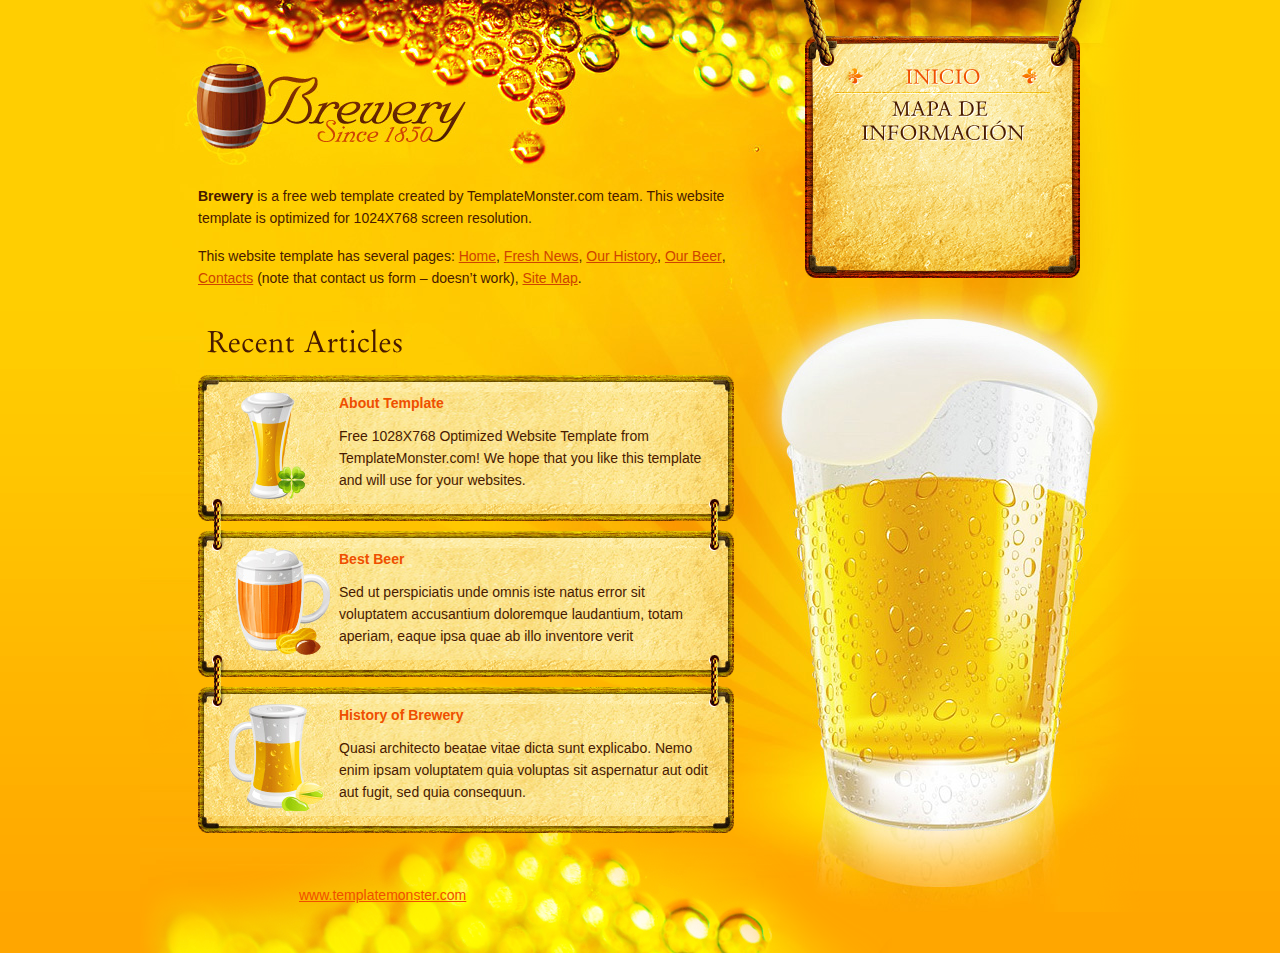
<file: target/Beer/index.html>
<!DOCTYPE html>
<html lang="en">
<head>
<title>Home - Home Page | Oktoberfest - Free Website Template from Templates.com</title>
<meta name="description" content="Place your description here">
<meta name="keywords" content="put, your, keyword, here">
<meta name="author" content="Templates.com - website templates provider">
<meta charset="utf-8">
<link rel="stylesheet" href="css/reset.css" type="text/css" media="all">
<link rel="stylesheet" href="css/layout.css" type="text/css" media="all">
<link rel="stylesheet" href="css/style.css" type="text/css" media="all">
<script type="text/javascript" src="js/jquery-1.4.2.min.js"></script>
<script type="text/javascript" src="js/cufon-yui.js"></script>
<script type="text/javascript" src="js/cufon-replace.js"></script>
<script type="text/javascript" src="js/OrigGarmnd_BT_400.font.js"></script>
<script type="text/javascript" src="js/script.js"></script>
<!--[if lt IE 7]>
   <script type="text/javascript" src="http://info.template-help.com/files/ie6_warning/ie6_script_other.js"></script>
 <![endif]-->
<!--[if lt IE 9]>
  	<script type="text/javascript" src="js/html5.js"></script>
  <![endif]-->
</head>
<body id="page1">
<div class="body-bg wrap">
   <!-- header -->
   <header>
      <div class="container">
         <h1><a href="index.html">Brewery</a></h1>
         <nav>
            <ul>
               <li class="current"><a href="index.html"><span>Inicio</span></a></li>
               <li><a href="news.html"><span>Mapa de información</span></a></li>
            </ul>
         </nav>
         
         
         <div class="indent">
            <p><strong>Brewery</strong> is a free web template created by TemplateMonster.com team. This website template is optimized for 1024X768 screen resolution.</p>
            <p class="p0">This website template has several pages: <a href="index.html">Home</a>, <a href="news.html">Fresh News</a>, <a href="history.html">Our History</a>, <a href="beer.jsp">Our Beer</a>, <a href="contacts.html">Contacts</a> (note that contact us form – doesn’t work), <a href="sitemap.html">Site Map</a>.</p>
         </div>
    
      </div>
   </header>
   <!-- content -->
   <section id="content">
      <div class="container">
         <div class="inside">
            <div class="indent">
               <h2>Recent Articles</h2>
               <ul class="box-list">
                  <li>
                     <div class="box">
                        <div class="left-top-corner">
                           <div class="right-top-corner">
                              <div class="border-top"></div>
                           </div>
                        </div>
                        <div class="xcontent">
                           <div class="border-left">
                              <div class="border-right">
                                 <div class="inner">
                                    <div class="img-box"><img src="images/icon1.png">
                                       <h5>About Template</h5>
                                       <p class="p0">Free 1028X768 Optimized Website Template from TemplateMonster.com! We hope that you like this template and will use for your websites.</p>
                                    </div>
                                 </div>
                              </div>
                           </div>
                        </div>
                        <div class="left-bot-corner">
                           <div class="right-bot-corner">
                              <div class="border-bot"><span class="clip-left"></span><span class="clip-right"></span></div>
                           </div>
                        </div>
                     </div>
                  </li>
                  <li>
                     <div class="box">
                        <div class="left-top-corner">
                           <div class="right-top-corner">
                              <div class="border-top"></div>
                           </div>
                        </div>
                        <div class="xcontent">
                           <div class="border-left">
                              <div class="border-right">
                                 <div class="inner">
                                    <div class="img-box"><img src="images/icon2.png">
                                       <h5>Best Beer</h5>
                                       <p class="p0">Sed ut perspiciatis unde omnis iste natus error sit voluptatem accusantium doloremque laudantium, totam  aperiam, eaque ipsa quae ab illo inventore verit</p>
                                    </div>
                                 </div>
                              </div>
                           </div>
                        </div>
                        <div class="left-bot-corner">
                           <div class="right-bot-corner">
                              <div class="border-bot"><span class="clip-left"></span><span class="clip-right"></span></div>
                           </div>
                        </div>
                     </div>
                  </li>
                  <li>
                     <div class="box">
                        <div class="left-top-corner">
                           <div class="right-top-corner">
                              <div class="border-top"></div>
                           </div>
                        </div>
                        <div class="xcontent">
                           <div class="border-left">
                              <div class="border-right">
                                 <div class="inner">
                                    <div class="img-box"><img src="images/icon3.png">
                                       <h5>History of Brewery</h5>
                                       <p class="p0">Quasi architecto beatae vitae dicta sunt explicabo. Nemo enim ipsam voluptatem quia voluptas sit aspernatur aut odit aut fugit, sed quia consequun.</p>
                                    </div>
                                 </div>
                              </div>
                           </div>
                        </div>
                        <div class="left-bot-corner">
                           <div class="right-bot-corner">
                              <div class="border-bot"></div>
                           </div>
                        </div>
                     </div>
                  </li>
               </ul>
            </div>
         </div>
      </div>
   </section>
</div>
<!-- footer -->
<footer>
   <div class="container">
      <div class="inside"><a href="http://www.templatemonster.com/" class="new_window" target="_blank" rel="nofollow">www.templatemonster.com</a></div>
   </div>
</footer>
<script type="text/javascript"> Cufon.now(); </script>
</body>
</html>
</file>
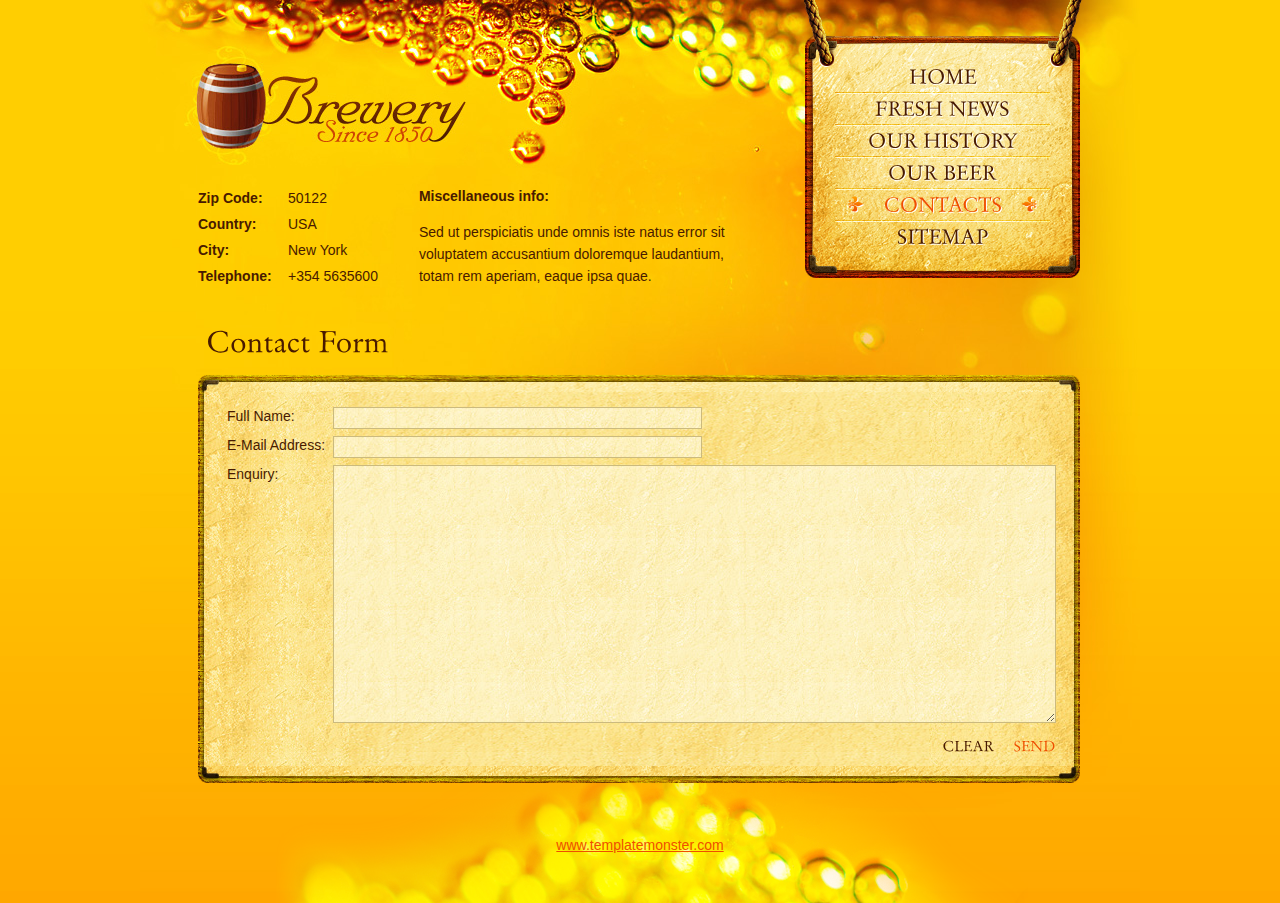
<file: target/Beer/contacts.html>
<!DOCTYPE html>
<html lang="en">
<head>
<title>Contacts - Contacts | Oktoberfest - Free Website Template from Templates.com</title>
<meta name="description" content="Place your description here">
<meta name="keywords" content="put, your, keyword, here">
<meta name="author" content="Templates.com - website templates provider">
<meta charset="utf-8">
<link rel="stylesheet" href="css/reset.css" type="text/css" media="all">
<link rel="stylesheet" href="css/layout.css" type="text/css" media="all">
<link rel="stylesheet" href="css/style.css" type="text/css" media="all">
<script type="text/javascript" src="js/jquery-1.4.2.min.js"></script>
<script type="text/javascript" src="js/cufon-yui.js"></script>
<script type="text/javascript" src="js/cufon-replace.js"></script>
<script type="text/javascript" src="js/OrigGarmnd_BT_400.font.js"></script>
<script type="text/javascript" src="js/script.js"></script>
<!--[if lt IE 7]>
   <script type="text/javascript" src="http://info.template-help.com/files/ie6_warning/ie6_script_other.js"></script>
 <![endif]-->
<!--[if lt IE 9]>
  	<script type="text/javascript" src="js/html5.js"></script>
  <![endif]-->
</head>
<body id="page5">
<div class="body-bg wrap">
   <!-- header -->
   <header>
      <div class="container">
         <h1><a href="index.html">Brewery</a></h1>
         <nav>
            <ul>
               <li><a href="index.html"><span>Home</span></a></li>
               <li><a href="news.html"><span>Fresh News</span></a></li>
               <li><a href="history.html"><span>Our History</span></a></li>
               <li><a href="beer.html"><span>Our Beer</span></a></li>
               <li class="current"><a href="contacts.html"><span>Contacts</span></a></li>
               <li><a href="sitemap.html"><span>Sitemap</span></a></li>
            </ul>
         </nav>
         <div class="indent">
            <address>
            <span class="fleft"><b>Zip Code:</b>50122<br>
            <b>Country:</b>USA<br>
            <b>City:</b>New York<br>
            <b>Telephone:</b>+354 5635600</span> <span class="extra-wrap"><strong>Miscellaneous info:</strong>Sed ut perspiciatis unde omnis iste natus error sit voluptatem accusantium doloremque laudantium, totam rem aperiam, eaque ipsa quae.</span>
            </address>
         </div>
      </div>
   </header>
   <!-- content -->
   <section id="content">
      <div class="container">
         <div class="inside">
            <h2>Contact Form</h2>
            <div class="box">
               <div class="left-top-corner">
                  <div class="right-top-corner">
                     <div class="border-top"></div>
                  </div>
               </div>
               <div class="xcontent">
                  <div class="border-left">
                     <div class="border-right">
                        <div class="inner1">
                           <form id="contacts-form" action="">
                              <fieldset>
                              <div class="field">
                                 <label>Full Name:</label>
                                 <input type="text" value=""/>
                              </div>
                              <div class="field">
                                 <label>E-Mail Address:</label>
                                 <input type="email" value=""/>
                              </div>
                              <div class="field">
                                 <label>Enquiry:</label>
                                 <textarea cols="1" rows="1"></textarea>
                              </div>
                              <div class="alignright"><a href="#" onclick="document.getElementById('contacts-form').reset()" class="alt">Clear</a> &nbsp; &nbsp; <a href="#" onclick="document.getElementById('contacts-form').submit()">Send</a></div>
                              </fieldset>
                           </form>
                        </div>
                     </div>
                  </div>
               </div>
               <div class="left-bot-corner">
                  <div class="right-bot-corner">
                     <div class="border-bot"></div>
                  </div>
               </div>
            </div>
         </div>
      </div>
   </section>
</div>
<!-- footer -->
<footer>
   <div class="container">
      <div class="inside"><a href="http://www.templatemonster.com/" class="new_window" target="_blank" rel="nofollow">www.templatemonster.com</a></div>
   </div>
</footer>
<script type="text/javascript"> Cufon.now(); </script>
</body>
</html>
</file>
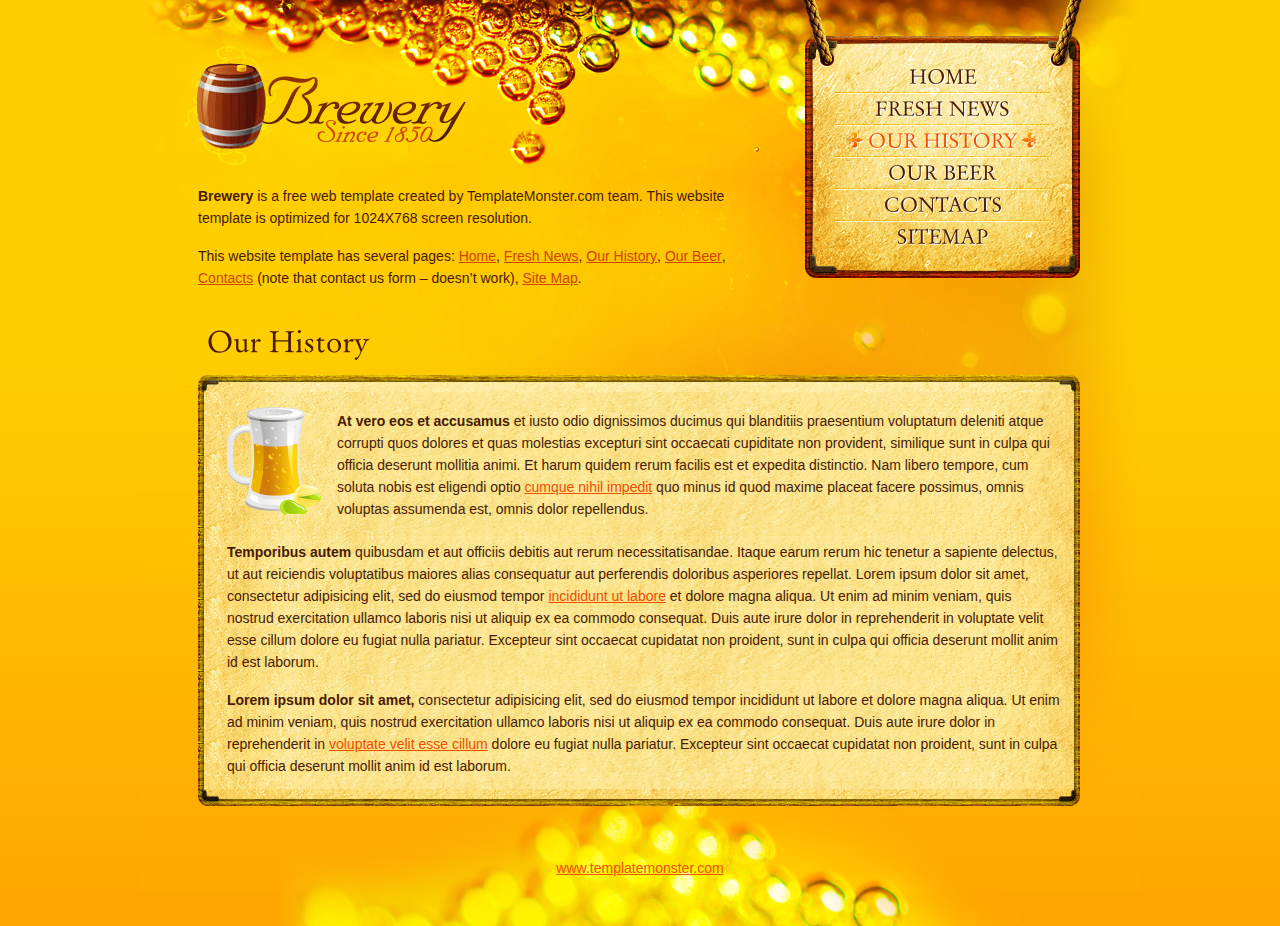
<file: target/Beer/history.html>
<!DOCTYPE html>
<html lang="en">
<head>
<title>Our History - Our History | Oktoberfest - Free Website Template from Templates.com</title>
<meta name="description" content="Place your description here">
<meta name="keywords" content="put, your, keyword, here">
<meta name="author" content="Templates.com - website templates provider">
<meta charset="utf-8">
<link rel="stylesheet" href="css/reset.css" type="text/css" media="all">
<link rel="stylesheet" href="css/layout.css" type="text/css" media="all">
<link rel="stylesheet" href="css/style.css" type="text/css" media="all">
<script type="text/javascript" src="js/jquery-1.4.2.min.js"></script>
<script type="text/javascript" src="js/cufon-yui.js"></script>
<script type="text/javascript" src="js/cufon-replace.js"></script>
<script type="text/javascript" src="js/OrigGarmnd_BT_400.font.js"></script>
<script type="text/javascript" src="js/script.js"></script>
<!--[if lt IE 7]>
   <script type="text/javascript" src="http://info.template-help.com/files/ie6_warning/ie6_script_other.js"></script>
 <![endif]-->
<!--[if lt IE 9]>
  	<script type="text/javascript" src="js/html5.js"></script>
  <![endif]-->
</head>
<body id="page3">
<div class="body-bg wrap">
   <!-- header -->
   <header>
      <div class="container">
         <h1><a href="index.html">Brewery</a></h1>
         <nav>
            <ul>
               <li><a href="index.html"><span>Home</span></a></li>
               <li><a href="news.html"><span>Fresh News</span></a></li>
               <li class="current"><a href="history.html"><span>Our History</span></a></li>
               <li><a href="beer.html"><span>Our Beer</span></a></li>
               <li><a href="contacts.html"><span>Contacts</span></a></li>
               <li><a href="sitemap.html"><span>Sitemap</span></a></li>
            </ul>
         </nav>
         <div class="indent">
            <p><strong>Brewery</strong> is a free web template created by TemplateMonster.com team. This website template is optimized for 1024X768 screen resolution.</p>
            <p class="p0">This website template has several pages: <a href="index.html">Home</a>, <a href="news.html">Fresh News</a>, <a href="history.html">Our History</a>, <a href="beer.html">Our Beer</a>, <a href="contacts.html">Contacts</a> (note that contact us form – doesn’t work), <a href="sitemap.html">Site Map</a>.</p>
         </div>
      </div>
   </header>
   <!-- content -->
   <section id="content">
      <div class="container">
         <div class="inside">
            <h2>Our History</h2>
            <div class="box">
               <div class="left-top-corner">
                  <div class="right-top-corner">
                     <div class="border-top"></div>
                  </div>
               </div>
               <div class="xcontent">
                  <div class="border-left">
                     <div class="border-right">
                        <div class="inner1">
                           <div class="img-box alt"><img src="images/icon3.png">
                              <p class="p0"><b>At vero eos et accusamus</b> et iusto odio dignissimos ducimus qui blanditiis praesentium voluptatum deleniti atque corrupti quos dolores et quas molestias excepturi sint occaecati cupiditate non provident, similique sunt in culpa qui officia deserunt mollitia animi. Et harum quidem rerum facilis est et expedita distinctio. Nam libero tempore, cum soluta nobis est eligendi optio <a href="#">cumque nihil impedit</a> quo minus id quod maxime placeat facere possimus, omnis voluptas assumenda est, omnis dolor repellendus.</p>
                           </div>
                           <p><b>Temporibus autem</b> quibusdam et aut officiis debitis aut rerum necessitatisandae. Itaque earum rerum hic tenetur a sapiente delectus, ut aut reiciendis voluptatibus maiores alias consequatur aut perferendis doloribus asperiores repellat. Lorem ipsum dolor sit amet, consectetur adipisicing elit, sed do eiusmod tempor <a href="#">incididunt ut labore</a> et dolore magna aliqua. Ut enim ad minim veniam, quis nostrud exercitation ullamco laboris nisi ut aliquip ex ea commodo consequat. Duis aute irure dolor in reprehenderit in voluptate velit esse cillum dolore eu fugiat nulla pariatur. Excepteur sint occaecat cupidatat non proident, sunt in culpa qui officia deserunt mollit anim id est laborum.</p>
                           <p class="p0"><b>Lorem ipsum dolor sit amet,</b> consectetur adipisicing elit, sed do eiusmod tempor incididunt ut labore et dolore magna aliqua. Ut enim ad minim veniam, quis nostrud exercitation ullamco laboris nisi ut aliquip ex ea commodo consequat. Duis aute irure dolor in reprehenderit in <a href="#">voluptate velit esse cillum</a> dolore eu fugiat nulla pariatur. Excepteur sint occaecat cupidatat non proident, sunt in culpa qui officia deserunt mollit anim id est laborum.</p>
                        </div>
                     </div>
                  </div>
               </div>
               <div class="left-bot-corner">
                  <div class="right-bot-corner">
                     <div class="border-bot"></div>
                  </div>
               </div>
            </div>
         </div>
      </div>
   </section>
</div>
<!-- footer -->
<footer>
   <div class="container">
      <div class="inside"><a href="http://www.templatemonster.com/" class="new_window" target="_blank" rel="nofollow">www.templatemonster.com</a></div>
   </div>
</footer>
<script type="text/javascript"> Cufon.now(); </script>
</body>
</html>
</file>
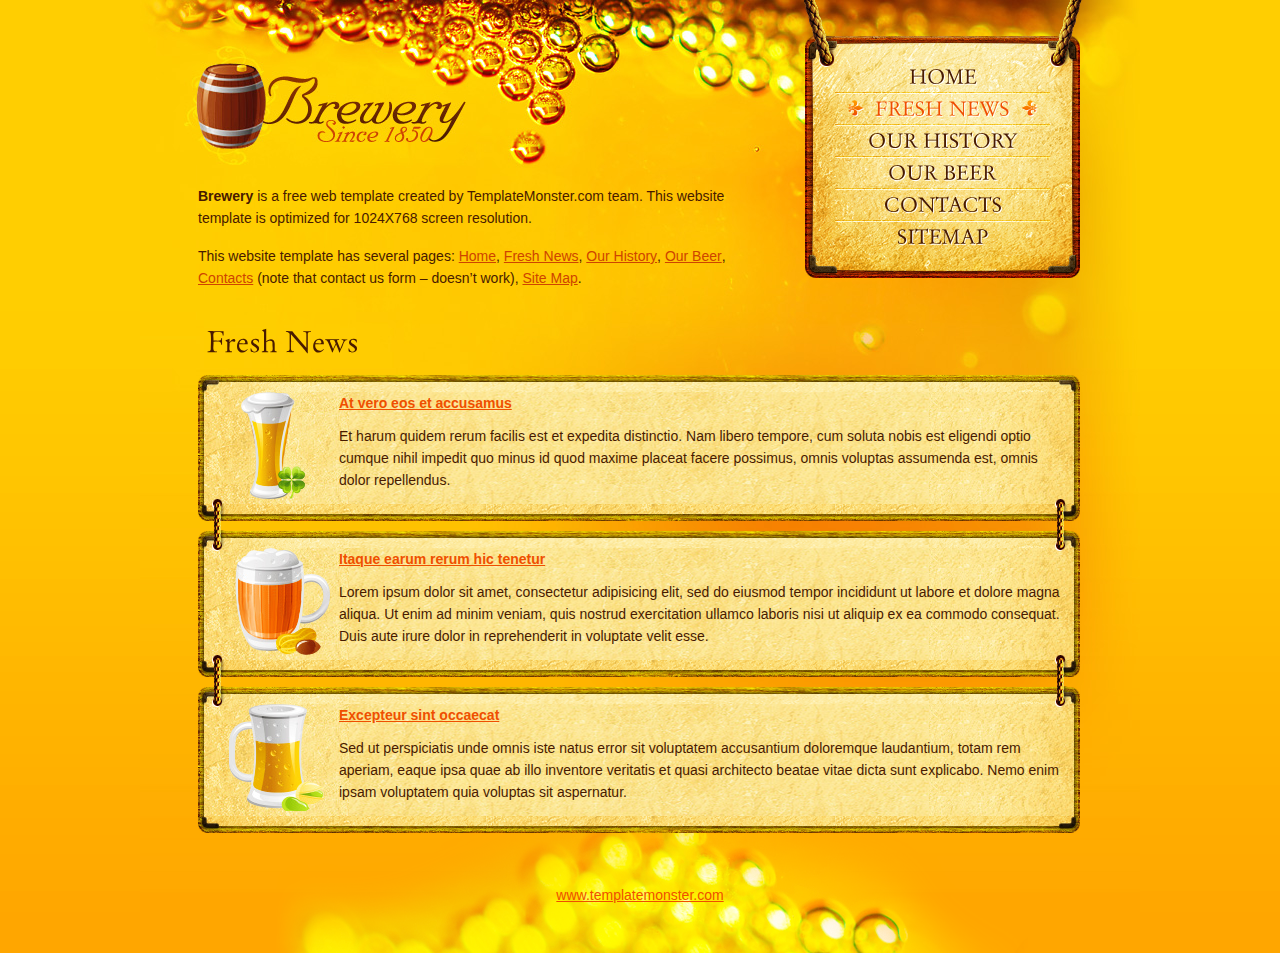
<file: target/Beer/news.html>
<!DOCTYPE html>
<html lang="en">
<head>
<title>Fresh News - Fresh News | Oktoberfest - Free Website Template from Templates.com</title>
<meta name="description" content="Place your description here">
<meta name="keywords" content="put, your, keyword, here">
<meta name="author" content="Templates.com - website templates provider">
<meta charset="utf-8">
<link rel="stylesheet" href="css/reset.css" type="text/css" media="all">
<link rel="stylesheet" href="css/layout.css" type="text/css" media="all">
<link rel="stylesheet" href="css/style.css" type="text/css" media="all">
<script type="text/javascript" src="js/jquery-1.4.2.min.js"></script>
<script type="text/javascript" src="js/cufon-yui.js"></script>
<script type="text/javascript" src="js/cufon-replace.js"></script>
<script type="text/javascript" src="js/OrigGarmnd_BT_400.font.js"></script>
<script type="text/javascript" src="js/script.js"></script>
<!--[if lt IE 7]>
   <script type="text/javascript" src="http://info.template-help.com/files/ie6_warning/ie6_script_other.js"></script>
 <![endif]-->
<!--[if lt IE 9]>
  	<script type="text/javascript" src="js/html5.js"></script>
  <![endif]-->
</head>
<body id="page2">
<div class="body-bg wrap">
   <!-- header -->
   <header>
      <div class="container">
         <h1><a href="index.html">Brewery</a></h1>
         <nav>
            <ul>
               <li><a href="index.html"><span>Home</span></a></li>
               <li class="current"><a href="news.html"><span>Fresh News</span></a></li>
               <li><a href="history.html"><span>Our History</span></a></li>
               <li><a href="beer.html"><span>Our Beer</span></a></li>
               <li><a href="contacts.html"><span>Contacts</span></a></li>
               <li><a href="sitemap.html"><span>Sitemap</span></a></li>
            </ul>
         </nav>
         <div class="indent">
            <p><strong>Brewery</strong> is a free web template created by TemplateMonster.com team. This website template is optimized for 1024X768 screen resolution.</p>
            <p class="p0">This website template has several pages: <a href="index.html">Home</a>, <a href="news.html">Fresh News</a>, <a href="history.html">Our History</a>, <a href="beer.html">Our Beer</a>, <a href="contacts.html">Contacts</a> (note that contact us form – doesn’t work), <a href="sitemap.html">Site Map</a>.</p>
         </div>
      </div>
   </header>
   <!-- content -->
   <section id="content">
      <div class="container">
         <div class="inside">
            <h2>Fresh News</h2>
            <ul class="box-list">
               <li>
                  <div class="box">
                     <div class="left-top-corner">
                        <div class="right-top-corner">
                           <div class="border-top"></div>
                        </div>
                     </div>
                     <div class="xcontent">
                        <div class="border-left">
                           <div class="border-right">
                              <div class="inner">
                                 <div class="img-box"><img src="images/icon1.png">
                                    <h5><a href="#">At vero eos et accusamus</a></h5>
                                    <p class="p0">Et harum quidem rerum facilis est et expedita distinctio. Nam libero tempore, cum soluta nobis est eligendi optio cumque nihil impedit quo minus id quod maxime placeat facere possimus, omnis voluptas assumenda est, omnis dolor repellendus. </p>
                                 </div>
                              </div>
                           </div>
                        </div>
                     </div>
                     <div class="left-bot-corner">
                        <div class="right-bot-corner">
                           <div class="border-bot"><span class="clip-left"></span><span class="clip-right"></span></div>
                        </div>
                     </div>
                  </div>
               </li>
               <li>
                  <div class="box">
                     <div class="left-top-corner">
                        <div class="right-top-corner">
                           <div class="border-top"></div>
                        </div>
                     </div>
                     <div class="xcontent">
                        <div class="border-left">
                           <div class="border-right">
                              <div class="inner">
                                 <div class="img-box"><img src="images/icon2.png">
                                    <h5><a href="#">Itaque earum rerum hic tenetur</a></h5>
                                    <p class="p0">Lorem ipsum dolor sit amet, consectetur adipisicing elit, sed do eiusmod tempor incididunt ut labore et dolore magna aliqua. Ut enim ad minim veniam, quis nostrud exercitation ullamco laboris nisi ut aliquip ex ea commodo consequat. Duis aute irure dolor in reprehenderit in voluptate velit esse.</p>
                                 </div>
                              </div>
                           </div>
                        </div>
                     </div>
                     <div class="left-bot-corner">
                        <div class="right-bot-corner">
                           <div class="border-bot"><span class="clip-left"></span><span class="clip-right"></span></div>
                        </div>
                     </div>
                  </div>
               </li>
               <li>
                  <div class="box">
                     <div class="left-top-corner">
                        <div class="right-top-corner">
                           <div class="border-top"></div>
                        </div>
                     </div>
                     <div class="xcontent">
                        <div class="border-left">
                           <div class="border-right">
                              <div class="inner">
                                 <div class="img-box"><img src="images/icon3.png">
                                    <h5><a href="#">Excepteur sint occaecat</a></h5>
                                    <p class="p0">Sed ut perspiciatis unde omnis iste natus error sit voluptatem accusantium doloremque laudantium, totam rem aperiam, eaque ipsa quae ab illo inventore veritatis et quasi architecto beatae vitae dicta sunt explicabo. Nemo enim ipsam voluptatem quia voluptas sit aspernatur.</p>
                                 </div>
                              </div>
                           </div>
                        </div>
                     </div>
                     <div class="left-bot-corner">
                        <div class="right-bot-corner">
                           <div class="border-bot"></div>
                        </div>
                     </div>
                  </div>
               </li>
            </ul>
         </div>
      </div>
   </section>
</div>
<!-- footer -->
<footer>
   <div class="container">
      <div class="inside"><a href="http://www.templatemonster.com/" class="new_window" target="_blank" rel="nofollow">www.templatemonster.com</a></div>
   </div>
</footer>
<script type="text/javascript"> Cufon.now(); </script>
</body>
</html>
</file>
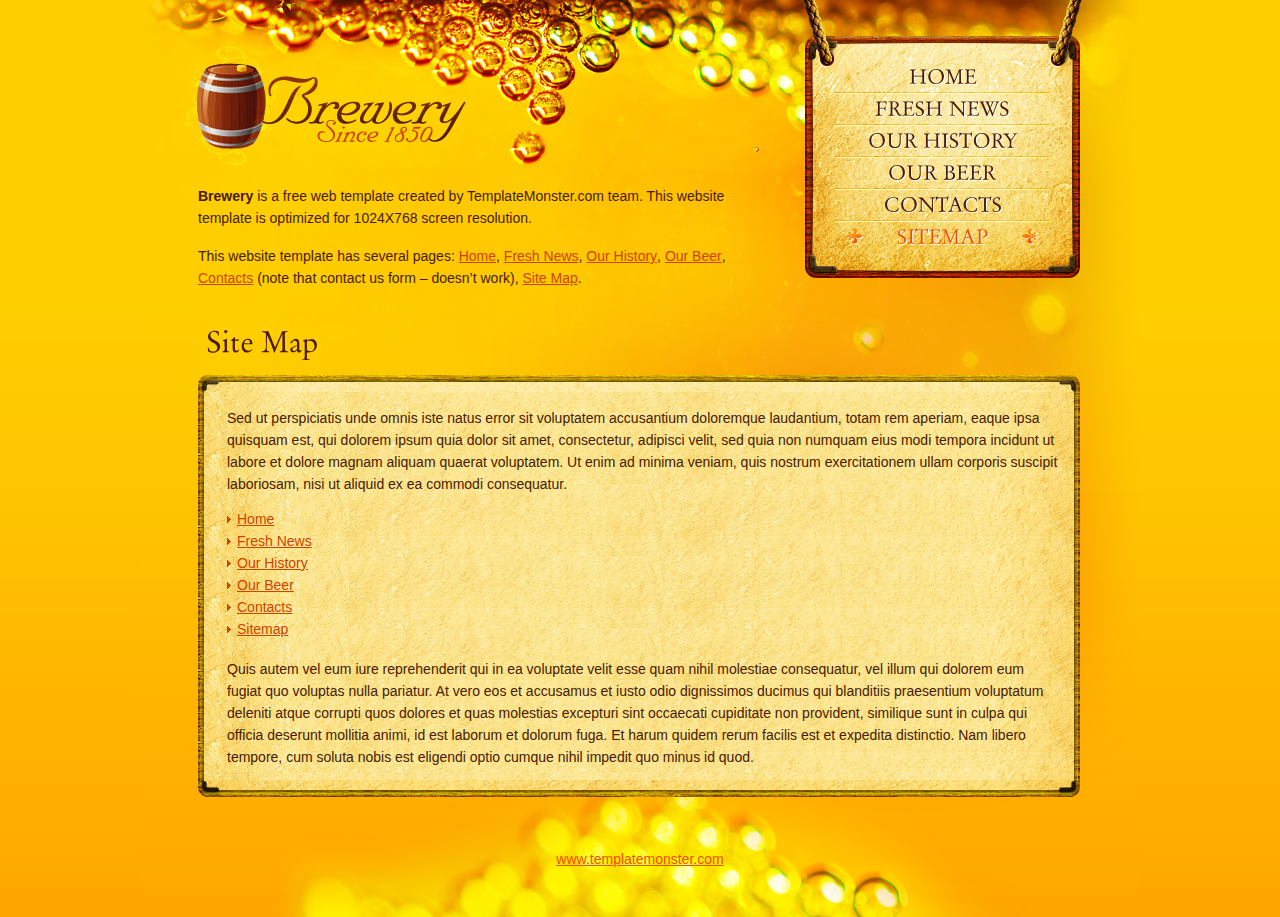
<file: target/Beer/sitemap.html>
<!DOCTYPE html>
<html lang="en">
<head>
<title>Site Map - Site Map | Oktoberfest - Free Website Template from Templates.com</title>
<meta name="description" content="Place your description here">
<meta name="keywords" content="put, your, keyword, here">
<meta name="author" content="Templates.com - website templates provider">
<meta charset="utf-8">
<link rel="stylesheet" href="css/reset.css" type="text/css" media="all">
<link rel="stylesheet" href="css/layout.css" type="text/css" media="all">
<link rel="stylesheet" href="css/style.css" type="text/css" media="all">
<script type="text/javascript" src="js/jquery-1.4.2.min.js"></script>
<script type="text/javascript" src="js/cufon-yui.js"></script>
<script type="text/javascript" src="js/cufon-replace.js"></script>
<script type="text/javascript" src="js/OrigGarmnd_BT_400.font.js"></script>
<script type="text/javascript" src="js/script.js"></script>
<!--[if lt IE 7]>
   <script type="text/javascript" src="http://info.template-help.com/files/ie6_warning/ie6_script_other.js"></script>
 <![endif]-->
<!--[if lt IE 9]>
  	<script type="text/javascript" src="js/html5.js"></script>
  <![endif]-->
</head>
<body id="page6">
<div class="body-bg wrap">
   <!-- header -->
   <header>
      <div class="container">
         <h1><a href="index.html">Brewery</a></h1>
         <nav>
            <ul>
               <li><a href="index.html"><span>Home</span></a></li>
               <li><a href="news.html"><span>Fresh News</span></a></li>
               <li><a href="history.html"><span>Our History</span></a></li>
               <li><a href="beer.html"><span>Our Beer</span></a></li>
               <li><a href="contacts.html"><span>Contacts</span></a></li>
               <li class="current"><a href="sitemap.html"><span>Sitemap</span></a></li>
            </ul>
         </nav>
         <div class="indent">
            <p><strong>Brewery</strong> is a free web template created by TemplateMonster.com team. This website template is optimized for 1024X768 screen resolution.</p>
            <p class="p0">This website template has several pages: <a href="index.html">Home</a>, <a href="news.html">Fresh News</a>, <a href="history.html">Our History</a>, <a href="beer.html">Our Beer</a>, <a href="contacts.html">Contacts</a> (note that contact us form – doesn’t work), <a href="sitemap.html">Site Map</a>.</p>
         </div>
      </div>
   </header>
   <!-- content -->
   <section id="content">
      <div class="container">
         <div class="inside">
            <h2>Site Map</h2>
            <div class="box">
               <div class="left-top-corner">
                  <div class="right-top-corner">
                     <div class="border-top"></div>
                  </div>
               </div>
               <div class="xcontent">
                  <div class="border-left">
                     <div class="border-right">
                        <div class="inner1">
                           <p>Sed ut perspiciatis unde omnis iste natus error sit voluptatem accusantium doloremque laudantium, totam rem aperiam, eaque ipsa quisquam est, qui dolorem ipsum quia dolor sit amet, consectetur, adipisci velit, sed quia non numquam eius modi tempora incidunt ut labore et dolore magnam aliquam quaerat voluptatem. Ut enim ad minima veniam, quis nostrum exercitationem ullam corporis suscipit laboriosam, nisi ut aliquid ex ea commodi consequatur. </p>
                           <ul id="sitemap">
                              <li><a href="index.html">Home</a></li>
                              <li><a href="news.html">Fresh News</a></li>
                              <li><a href="history.html">Our History</a></li>
                              <li><a href="beer.html">Our Beer</a></li>
                              <li><a href="contacts.html">Contacts</a></li>
                              <li><a href="sitemap.html">Sitemap</a></li>
                           </ul>
                           <p class="p0">Quis autem vel eum iure reprehenderit qui in ea voluptate velit esse quam nihil molestiae consequatur, vel illum qui dolorem eum fugiat quo voluptas nulla pariatur. At vero eos et accusamus et iusto odio dignissimos ducimus qui blanditiis praesentium voluptatum deleniti atque corrupti quos dolores et quas molestias excepturi sint occaecati cupiditate non provident, similique sunt in culpa qui officia deserunt mollitia animi, id est laborum et dolorum fuga. Et harum quidem rerum facilis est et expedita distinctio. Nam libero tempore, cum soluta nobis est eligendi optio cumque nihil impedit quo minus id quod. </p>
                        </div>
                     </div>
                  </div>
               </div>
               <div class="left-bot-corner">
                  <div class="right-bot-corner">
                     <div class="border-bot"></div>
                  </div>
               </div>
            </div>
         </div>
      </div>
   </section>
</div>
<!-- footer -->
<footer>
   <div class="container">
      <div class="inside"><a href="http://www.templatemonster.com/" class="new_window" target="_blank" rel="nofollow">www.templatemonster.com</a></div>
   </div>
</footer>
<script type="text/javascript"> Cufon.now(); </script>
</body>
</html>
</file>
<file: target/Beer/css/layout.css>
/*======= index.html =======*/
#page1 #content .col-1 {width:px;}
#page1 #content .col-2 { width:px;}


/*=========================*/
</file>
<file: target/Beer/css/style.css>
/* Getting the new tags to behave */
article, aside, audio, 
canvas, command, 
datalist, details, 
embed, 
figcaption, figure, footer, 
header, hgroup, 
keygen, 
meter, 
nav, 
output, 
progress, 
section, source, 
video {
	display:block;
}
mark, 
rp, rt, ruby, 
summary, 
time {
	display:inline;
}

/* Global properties ======================================================== */
body { 
	background:url(../images/tail-top.gif) left top repeat-x #ffa600; 
	font-family:Arial, Helvetica, sans-serif;
	font-size:100%; 
	line-height:1em;
	color:#481a00;
}
html,
.body-bg { 
	min-width:980px;
}
html, 
body { 
	height:100%;
}



/* Global Structure ============================================================= */
.container {
	margin:0 auto;
	width:1000px;
	font-size:.875em;
}

	/* Header */
	header .container {
		position:relative;
		min-height:324px;
		height:auto!important;
		height:324px;
	}
	
	/* Content */
	section#content {
		position:relative;
		z-index:20;
	}
			
	/* Footer */
	footer {
		height:328px;
		margin-top:-328px;
		position:relative;
		text-align:center;
		background-image:url(../images/bottom-bg1.png);
		background-repeat:no-repeat;
		background-position:center top;
	}
	#page1 footer {
		text-align:left;
		background-image:url(../images/bottom-bg.png);
	}




/* Left & Right alignment */

.fleft { 
	float:left;
}
.fright { 
	float:right;
}
.clear { 
	clear:both;
}

.col-1, 
.col-2, 
.col-3 { 
	float:left;
}

.alignright { 
	text-align:right;
}
.aligncenter { 
	text-align:center;
}	

.wrapper { 
	width:100%;
	overflow:hidden;
}

.wrap {
	min-height:100%;
	height:auto!important;
	height:100%;
}



/*---- tailings ----*/
.body-bg { 
	background-image:url(../images/main-bg.jpg);
	background-repeat:no-repeat;
	background-position:center top;
}
#page1 .body-bg {
	background-image:url(../images/1page-main-bg.png);
}

/*----- form defaults -----*/
input, 
select, 
textarea { 
	font-family:Arial, Helvetica, sans-serif;
	font-size:1em;
	vertical-align:middle;
	font-weight:normal;
	color:#481a00;
	margin:0;
	padding:0;
}

fieldset {
	border:0;
}

/*----- lists -----*/

.box-list li {
	padding-top:10px;
}
.box-list li:first-child {
	padding:0;
}
	.box-list li .box .inner {
		padding-top:0;
		padding-bottom:0;
	}

ul#sitemap {
	padding-bottom:15px;
}
	ul#sitemap li {
		padding:0 0 6px 10px;
		background:url(../images/marker.gif) no-repeat left 5px;
	}
		ul#sitemap li a {
			color:#ce4400;
		}


/*----- other -----*/
.img-indent { 
	margin:0 20px 0 0; 
	float:left;
}
.img-box { 
	width:100%; 
	overflow:hidden; 
	position:relative;
	top:-5px;
	padding-top:8px;
}
.img-box.alt {
	padding-bottom:16px;
}
	.img-box img { 
		float:left; 
		margin:-3px 9px 0 0;
	}
	.img-box img.fright {
		float:right;
		margin-right:0;
		margin-left:9px;
	}

.extra-wrap { 
	overflow:hidden;
}

p {
	margin-bottom:16px;
	line-height:1.571em;
}
.p0 {
	margin:0;
}
.p1 {
	margin-bottom:40px;
}
	
address {
	font-style:normal;
}
	address b {
		width:90px;
		float:left;
	}
	address .fleft {
		line-height:1.857em;
		padding-right:41px;
	}
	address .extra-wrap {
		line-height:1.571em;
	}
		address .extra-wrap strong {
			display:block;
			padding-bottom:14px;
		}
		address span.extra-wrap {
			display:block;
		}



/*----- txt, links, lines, titles -----*/
a {
	color:#ef4f00; 
	outline:none;
}
a:hover {
	text-decoration:none;
}

h1 {
	text-indent:-9999px;
}
	h1 a {
		position:absolute;
		left:44px;
		top:46px;
		width:282px;
		height:119px;
		background:url(../images/logo.jpg) no-repeat left top;
	}
h2 {
	font-size:30px;
	line-height:1.2em;
	padding-left:9px;
	margin-bottom:15px;	
}
h5 {
	font-size:1em;
	line-height:1.2em;
	margin-bottom:13px;	
}
	h5,
	h5 a {
		color:#ef4f00;
	}


/*==================boxes====================*/
.box { 
	width:100%;
}
	.box .left-top-corner { 
		background:url(../images/left-top-corner.png) no-repeat left top; 
		height:17px; 
		padding-left:151px;
	}
	.box .right-top-corner { 
		background:url(../images/right-top-corner.png) no-repeat right top; 
		height:17px; 
		padding-right:151px;
	}
	.box .border-top { 
		background:url(../images/border-top.gif) center top repeat-x; 
		height:17px; 
		font-size:0; 
		line-height:0; 
		width:100%;
	}
	.box .left-bot-corner { 
		background:url(../images/left-bot-corner.png) no-repeat left bottom; 
		height:17px; 
		padding-left:151px;
	}
	.box .right-bot-corner { 
		background:url(../images/right-bot-corner.png) no-repeat right bottom; 
		height:17px; 
		padding-right:151px;
	}
	.box .border-bot { 
		background:url(../images/border-bot.gif) left bottom repeat-x; 
		height:17px; 
		font-size:0; 
		line-height:0; 
		width:100%;
		position:relative;
	}
	.box .border-left { 
		background:url(../images/border-left.jpg) left top repeat-y; 
	}
	.box .border-right { 
		background:url(../images/border-right.jpg) right top repeat-y; 
		width:100%;
	}
	.box .xcontent { 
		background:url(../images/box-tail.jpg) center top;
	}
	.box .inner {
		padding:15px 20px 0 31px;
	}
	.box .inner1 {
		padding:15px 20px 12px 29px;
	}
	.box .clip-left,
	.box .clip-right {
		background:url(../images/box-clip.png) no-repeat left top;
		position:absolute;
		bottom:-30px;
		width:13px;
		height:52px;
	}
	.box .clip-left {
		left:-137px;
	}
	.box .clip-right {
		right:-139px;
	}



/*===== header =====*/
header nav {
	width:278px;
	height:278px;
	overflow:hidden;
	position:absolute;
	right:58px;
	top:0;
	background:url(../images/nav-bg.png) no-repeat left top;
}
	header nav ul {
		position:absolute;
		left:31px;
		top:56px;
		width:215px;
	}
		header nav ul li {
			background:url(../images/divider.gif) no-repeat left top;
			padding-top:4px;
			margin-top:4px;
			text-align:center;
		}
		header nav ul li:first-child {
			background:none;
		}
			header nav ul li a {
				color:#481a00;
				text-transform:uppercase;
				text-decoration:none;
				font-size:20px;
				line-height:1.2em;
				display:block;
				width:195px;
				margin:0 auto;
			}
			header nav ul li a:hover,
			header nav ul li.current a {
				color:#ef4f00;
				background:url(../images/nav-act-left.png) no-repeat left 2px;
			}
				header nav ul li a span {
					display:block;
				}
				header nav ul li a:hover span,
				header nav ul li.current a span {
					background:url(../images/nav-act-right.png) no-repeat right 2px;
				}
header .indent {
	padding:185px 400px 35px 58px;
}
header p a {
	color:#ce4400;
}

/*===== content =====*/
#content .inside {
	padding:0 60px 120px 58px;
}
#content .indent {
	padding-right:346px;
}

/*===== footer =====*/
footer .inside {
	padding-top:262px;
}
#page1 footer .inside {
	padding-left:159px;
}
footer a {
	position:relative;
	z-index:20;
}


/*----- forms -----*/

#contacts-form { clear:right; width:100%; overflow:hidden;}
#contacts-form fieldset { border:none; float:left; }
#contacts-form .field { clear:both;}
#contacts-form label { float:left; width:106px; line-height:18px; padding-bottom:11px;}
#contacts-form input { width:361px; padding:2px 3px; background:url(../images/forms-tail.jpg); border:1px solid #cbba7e;}
#contacts-form textarea { width:715px; height:252px; padding:2px 3px; background:url(../images/forms-tail.jpg); border:1px solid #cbba7e; margin-bottom:15px; overflow:auto;}
#contacts-form a { font-size:14px; text-transform:uppercase; text-decoration:none;}
#contacts-form a:hover,
#contacts-form a.alt:hover { color:#000;}
#contacts-form a.alt { color:#481a00;}

/*==========================================*/
</file>
